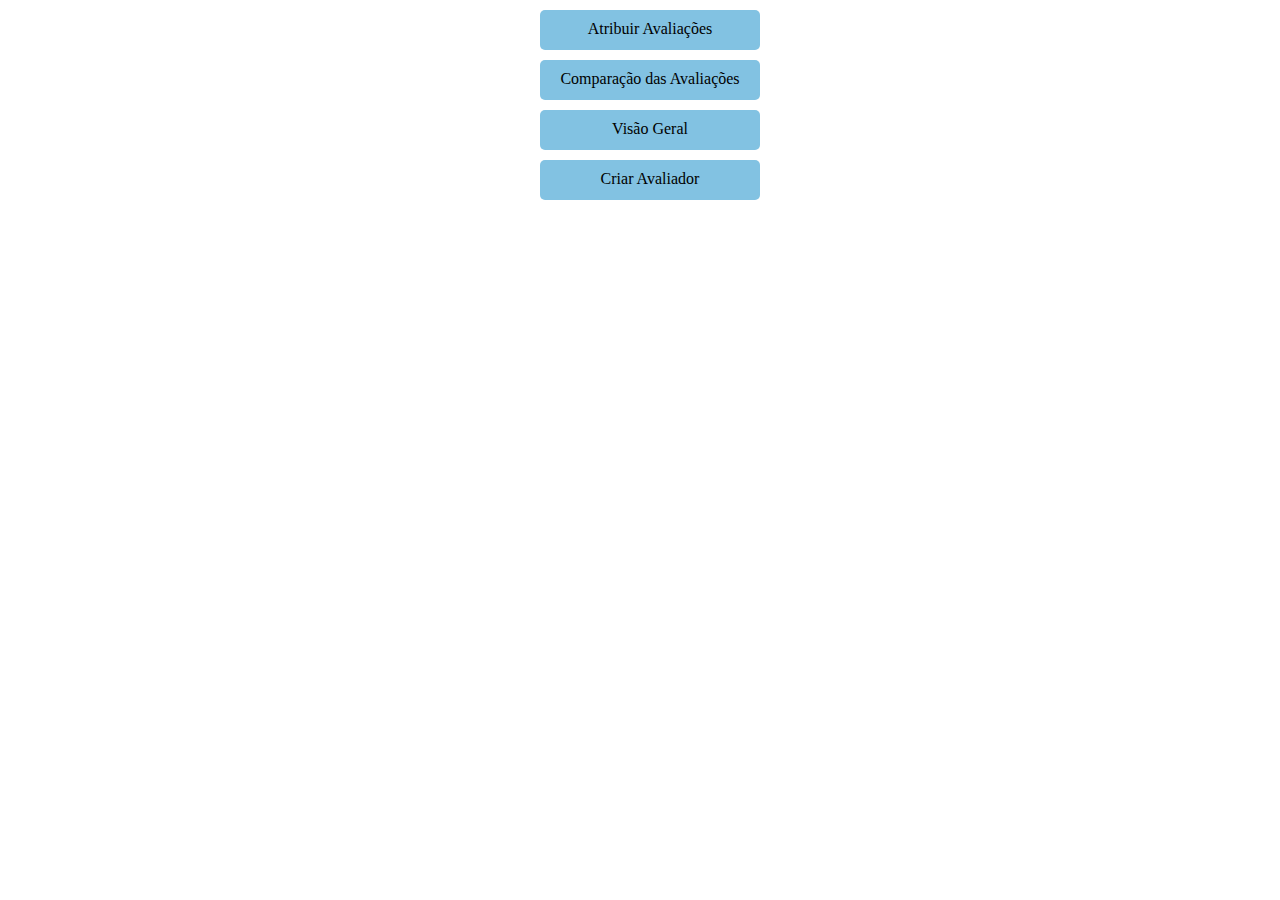
<file: home.html>
<!DOCTYPE html>
<html lang="en">
<head>
    <meta charset="UTF-8">
    <title>Cadasto Pesquisador</title>
    <link rel="stylesheet" type="text/css" href="style/style.css">
</head>
<body>
<div class="button-link">
    <a href="atribuate_aval.html">Atribuir Avaliações </a>
</div>
<div class="button-link">
    <a href="comparing_aval.html">Comparação das Avaliações </a>
</div>
<div class="button-link">
    <a href="overview_aval.html">Visão Geral </a>
</div>
<div class="button-link">
    <a href="create_aval.html">Criar Avaliador </a>
</div>
<body>

</html>
</file>
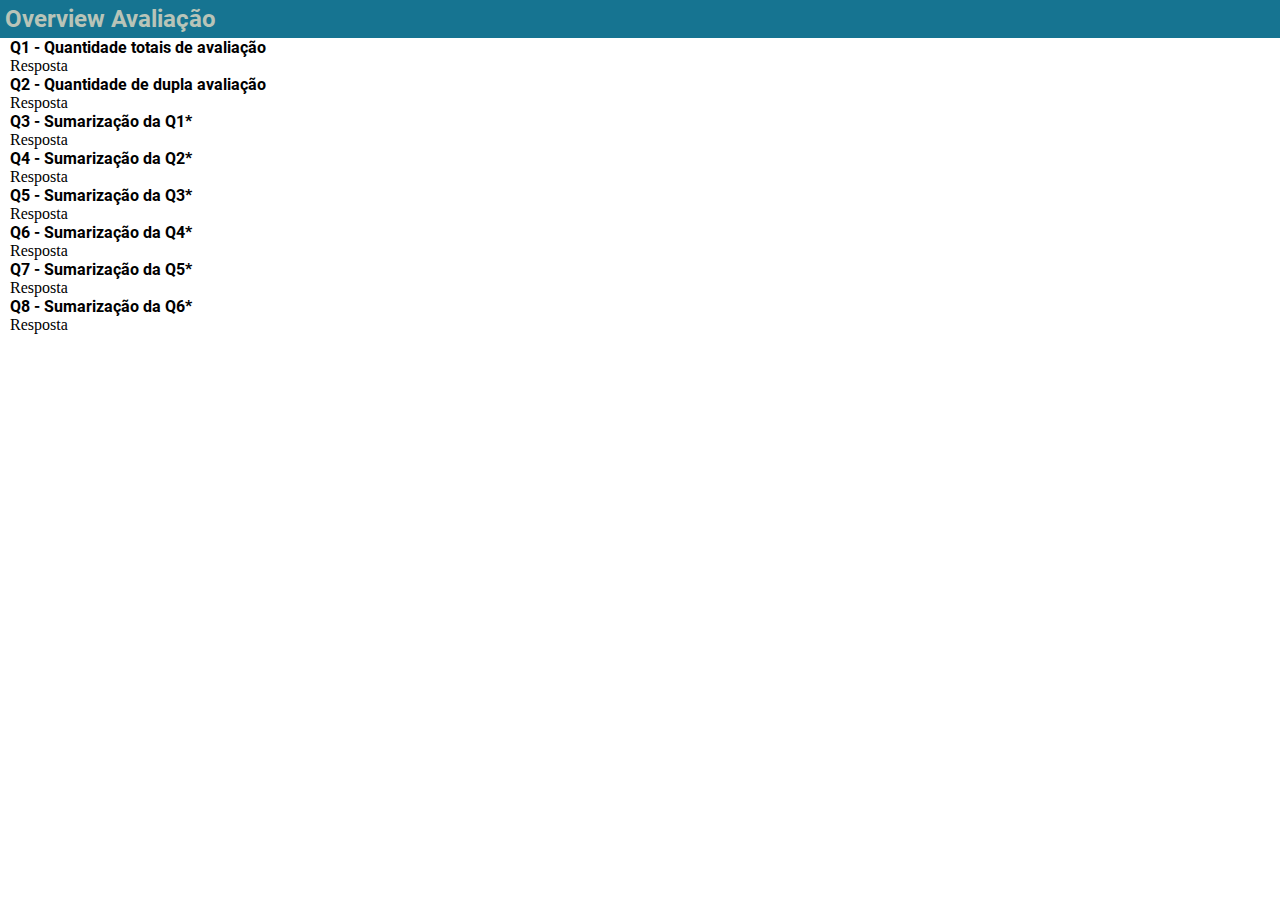
<file: overview_aval.html>
<!DOCTYPE html>
<html lang="en">
<head>
    <meta charset="UTF-8">
    <title>Overview Avaliação</title>
    <link rel="stylesheet" type="text/css" href="style/style.css">

</head>
<body>
<div class="head">Overview Avaliação</div>
<div id="msg-alert"></div>

<div class="question">
    <div class="question-description">Q1 - Quantidade totais de avaliação</div>
    <div class="question-response">Resposta</div>
</div>

<div class="question">
    <div class="question-description">Q2 - Quantidade de dupla avaliação</div>
    <div class="question-response">Resposta</div>
</div>

<div class="question">
    <div class="question-description">Q3 - Sumarização da Q1*</div>
    <div class="question-response">Resposta</div>
</div>

<div class="question">
    <div class="question-description">Q4 - Sumarização da Q2*</div>
    <div class="question-response">Resposta</div>
</div>
<div class="question">
    <div class="question-description">Q5 - Sumarização da Q3*</div>
    <div class="question-response">Resposta</div>
</div>
<div class="question">
    <div class="question-description">Q6 - Sumarização da Q4*</div>
    <div class="question-response">Resposta</div>
</div>
<div class="question">
    <div class="question-description">Q7 - Sumarização da Q5*</div>
    <div class="question-response">Resposta</div>
</div>
<div class="question">
    <div class="question-description">Q8 - Sumarização da Q6*</div>
    <div class="question-response">Resposta</div>
</div>


</body>

<script src="scripts/jquery-3.4.1.min.js"></script>
</html>
</file>
<file: style/style.css>
@font-face {
    font-family: Roboto;
    src: url('../font/Roboto-Regular.ttf');
    font-weight: normal;
}
@font-face {
    font-family: Roboto;
    src: url('../font/Roboto-Bold.ttf');
    font-weight: bold;
}

body{
    width: 100%;
    overflow-x: hidden;
}
.question{
    margin-left: 10px;
}
.question-description{
    font-weight: bold;
    font-family: "Roboto";
}

.disable{
    pointer-events: none;
    background-color: #b8c4b8 !important;
}

.modal{
    display: none;
    width: 600px;
    height: 200px;
    background-color: #fff !important;
    border-radius: 10px;
    border: 1px solid #b8c4b8;
    position: absolute;
    left: calc( 50% - 300px);
    text-align: center;
    font-family: Roboto;
    padding: 10px;
    z-index: 99;
}

.modal-head{
    font-size: 30px;
    font-weight: bold;
}

.modal-msg{
    font-size: 20px;
    margin-top: 20px;
}

#btn-cancelar{
    margin-left: calc(50% - 50px);
    margin-top: 20px;
}

.btn-confirm-container{
    display: flex;
    justify-content: center;
}

.btn-confirm{
    margin-left: 10px;
    margin-top: 40px;
    align-content: center;

}

#page{
    width: 100%;
}

.page-blur{
    filter: blur(2px);
}

.prompt{
    border: 1px solid #000;
    border-radius: 10px;
    padding: 5px;
    margin-bottom: 10px;
    margin-left: 10px;

}

.head-prompt{
    width: calc(100% - 10px);
    background-color: #167491;
    border-radius: 5px;
    color: #ffffff;
    display: block;
    padding: 5px;
}

.main-prompt{
    width: calc(100% - 30px);
    background-color: #2d312d;
    border-radius: 5px;
    color:  #fff;
    display: block;
    padding: 15px;
    font-family: "Courier New";
    margin-top: 5px;
    overflow-wrap: break-word;
    margin-bottom: 5px;
}

.response-prompt{
    overflow-wrap: break-word;
}
.copy{
    display: block;
    height: 35px;
    margin-top: 10px;
}
.copy:hover{
    cursor: pointer;
    opacity: 0.5;
}

.copy .icon{
    background-image: url("../images/content_copy.png");
    background-size: cover;
    width: 25px;
    height: 25px;
    float: left;

}

#data-avaliator{
    border-radius: 10px;
    background-color: #b8c4b8;
    font-family: Arial;
    width: calc( 100% - 20px);
    margin-left: 10px;
    padding: 5px;
    color: #494f4a;
    margin-bottom: 5px;
    margin-top: 10px;
}

.icon-button{
    min-width: 80px;
    height: 20px;
    padding: 10px;
    font-family: "Roboto";
    font-size: 10px;
    border-radius: 5px;
    margin-left: 10px;
    background-color: #3289b6;
    color: white;
    font-weight: bold;
    text-align: center;
    display: inline;
}

.icon-button:hover{
    cursor: pointer;
    opacity: 0.5;
}
.icon-trash{
    background-image: url("../images/icons8-trash-30.png");
    background-size: contain;
    background-repeat: no-repeat;
    background-position: center;
    background-color: crimson;
}

.button{
    min-width: 80px;
    height: 20px;
    float: left;
    padding: 10px;
    font-family: "Roboto";
    font-size: 20px;
    border-radius: 5px;
    margin-left: 10px;
    background-color: #3289b6;
    color: white;
    font-weight: bold;
    text-align: center;
}

.button:hover{
    cursor: pointer;
    background-color: #747a74;
}
#buttons-control{
    width: 100%;
    height: 50px;
}
#form-validations{
    padding: 10px;
    font-size: 20px;
    font-weight: bold;
    font-family: "Roboto";
}

.quest{
    font-size: 20px;
    margin-right: 5px;
}

select{
    background: none;
    background-color: rgb(127, 161, 175);
    border: none;
    outline: none;
    padding: 5px;
    border-radius: 5px;
    color: #fff;
    font-weight: bold;
}
select:focus{
    outline: 3px solid #3289b6;
}
select option {
    margin: 40px;
    color: #fff;
}

.options-form{
    font-weight: normal;
    margin-top: 5px;
}

#state-save{
    font-family: "Roboto";
    color: #747a74;
    margin-left: 10px;
}
.btn-save{
    background-color: chartreuse;
    color: #3b6c09;
}

#btn-clean, #btn-save{
    margin: 10px 10px 10px;
}
#btn-decline{
    background-color: crimson;
    font-size: 15px;
    height: 15px;
}
#title-form{
    font-family: "Roboto";
    font-weight: bold;
    font-size: 30px;
    margin-left: 10px;
}

#title-page{
    font-family: "Roboto";
    font-weight: bold;
    font-size: 30px;
    margin-left: 10px;
    text-align: center;
    margin-top: 10px;
}
body{
    margin: 0px;
}
#footer{
    background-color: #b8c4b8;
    width: calc(100% - 10px);
    height: 30px;
    text-align: center;
    padding: 5px;
    color: #494f4a;
    font-family: Arial;
}
.container-button{
    width: 100%;
    height: 70px;
}

.open-quest{
    width: 1200px;
    height: 100px;
    background-color: white !important;
    resize: none;
    display: block;
    outline: none;
    font-size: 20px;
}

#container-button-avaliator{
    padding: 10px;
    margin-bottom: 20px;
    height: 50px;
}
#container-avaliator{
    padding: 10px;
    margin-bottom: 20px;
}

#container-avaliator input{
    border: 1px solid #9ba29b;
    border-radius: 5px;
    width: 400px;
    font-size: 20px;
    margin-top: 10px;
    outline: none;
    padding: 2px;
}

.head{
    font-family: Roboto;
    color: #b8c4b8;
    background-color: #167491;
    width: 100%;
    margin: 0px;
    font-size: x-large;
    font-weight: bold;
    padding: 5px;
}

.msg-sucess{
    color: #3b6c09;
}

.msg-error{
    color: crimson;
}

#container-list-avaliator{
    width: 100%;
    margin-top: 30px;
}

#container-list-avaliator .avaliator{
    font-family: Roboto;
    margin-left: 10px;
    margin-top: 10px;
}

a{
    text-decoration: none;
    color: black;
}
#container-list-avaliator .head{
    margin-top: 30px;
    opacity: 0.7;
}


.miniprompt{
    width: 30px;
    height: 20px;
    padding: 5px;
    background-color: #3289b6;
    border-radius: 5px;
    border: 1px solid #167491;
    font-weight: bold;
    color: white;
    text-align: center;
    margin-left: 10px;
    float: left;
}
.miniprompt.actual{
    background-color: darkorange;
    border: #8c560e;
}

.miniprompt:hover{
    background-color: #59a9d3;
    cursor: pointer;
}

.miniprompt.actual:hover{
    background-color: #cc914a;
    border: #d38e39;
}


.container-miniprompt{
   
    width: 100%;
    display: block;
}

.avaliation{
    margin-left: 10px;
    font-family: "Roboto";
    height: 100px !important;
}

.head-avaliation{
    font-weight: bold;
    background-color: #3289b6;
    width: calc(100% - 20px);
    color: #fff;
    text-indent: 10px;
}
.head-avaliator{
    margin-left: 5px;
    border-bottom: 10px;
}

.container-question{
    border: 1px solid #2d312d;
    width: 50px;
    height: 50px;
    float: left;
    margin-left: 10px;
    border-radius: 5px;
}

.head-question{
    border-bottom: 1px solid #2d312d;
    width: 100%;
    height: 15px;
    text-align: center;
    font-size: 12px;
}

.head-question{
    border-bottom: 2px solid #2d312d;
    width: 100%;
    height: 15px;
    text-align: center;
    font-size: 12px;
    border-radius: 5px 5px 0px 0px;
}

.value-question{
    width: 100%;
    height: 29px;
    text-align: center;
    border-radius: 0px 0px 4px 4px;
    font-weight: bold;
    padding-top: 5px;
}
.SIM-value{
    background-color: #76d913;
    color: #427a0a;
}

.NAO-value{
    background-color: #ee4747;
    color: #fff;
}

.NA-value{
    background-color: #aba4a4;
    color: #333;
}

.container-avaliators {
    width: 100%;
    height: 90px;
    display: inline;
}

.open-question:hover{
    cursor: pointer;
    background-color: #d7e1d7;
}

.declined{
    text-decoration: line-through;
}

.button-link{
    padding: 10px;
    border-radius: 5px;
    background-color: #82c2e2;
    position: relative;
    left: calc(50% - 100px);
    
    height: 20px;
    margin-top: 10px;
    text-align: center;
    width: 200px;
}

.subcontainermp{
    width:100%;
    height: 40px;
}

.avaliator{
    width:100%;
    height: 40px;
    display: block;
}
</file>
